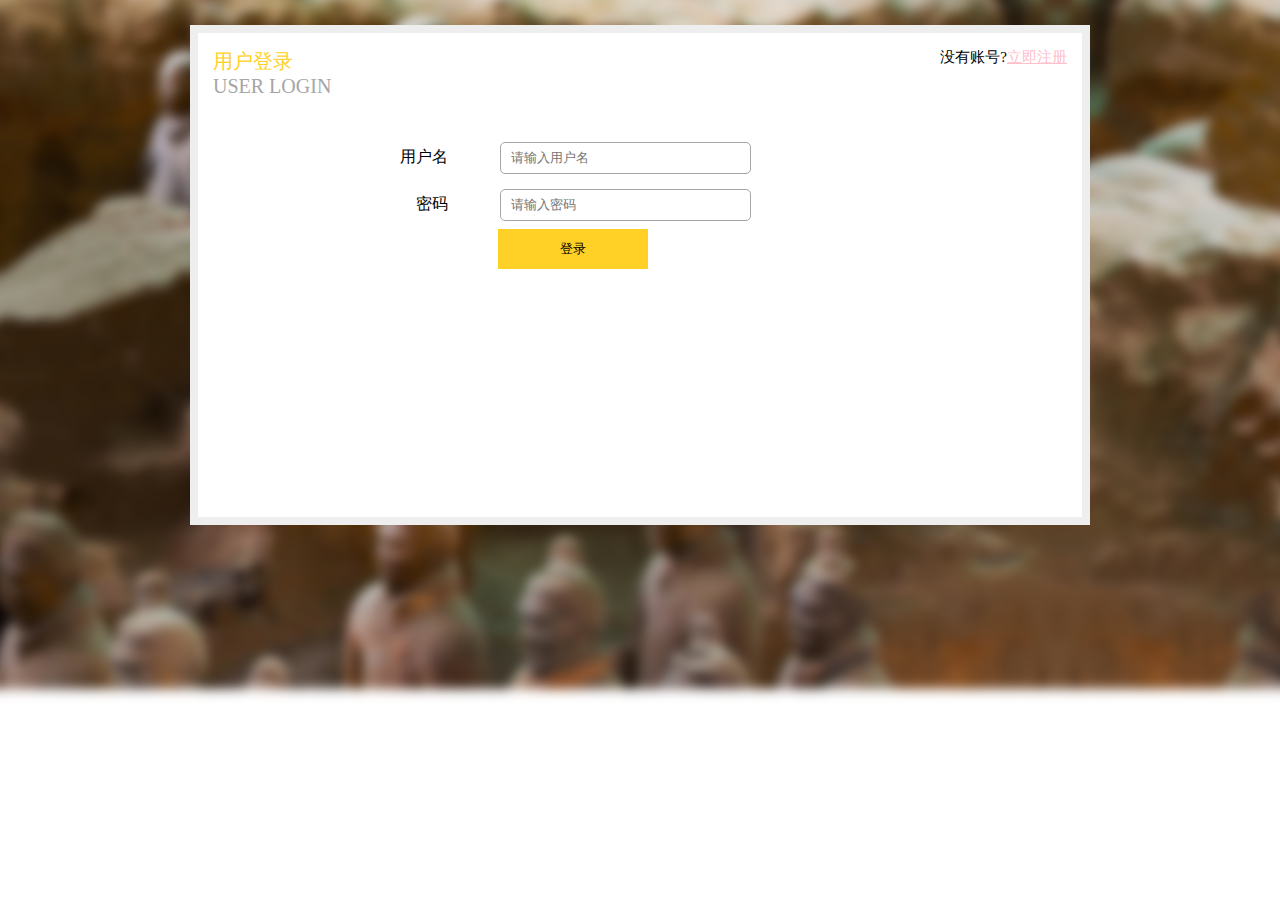
<file: target/MagicTower-1.0-SNAPSHOT/MagicTower/login.html>
<!DOCTYPE html>
<html lang="en">
<head>
    <meta charset="UTF-8">
    <title>注册页面</title>
    <link rel="stylesheet" href="css/login.css">
    <script src="js/lib/jquery-3.0.0.min.js"></script>
    <script src="js/login.js"></script>
</head>
<body>

<div class="rg_layout">
    <div class="rg_left">
        <p>用户登录</p>
        <p>USER LOGIN</p>

    </div>

    <div class="rg_center">
        <div class="rg_form">
            <!--定义表单 form-->
            <form action="javascript:void(0)" id="form" method="post">
                <table>
                    <tr>
                        <td class="td_left"><label for="username">用户名</label></td>
                        <td class="td_right">
                            <input type="text" name="username" id="username" placeholder="请输入用户名">
                            <span id="s_username" class="error"></span>
                        </td>

                    </tr>

                    <tr>
                        <td class="td_left"><label for="password">密码</label></td>
                        <td class="td_right">
                            <input type="password" name="password" id="password" placeholder="请输入密码">
                            <span id="s_password" class="error"></span>
                        </td>
                    </tr>

                    <tr>
                        <td colspan="2"  id="td_sub"><input type="submit" id="btn_sub" value="登录"><span id="loading_login"style="margin-left: 5px"></span></td>
                    </tr>
                </table>

            </form>


        </div>

    </div>

    <div class="rg_right">
        <p>没有账号?<a href="register.html">立即注册</a></p>
    </div>


</div>


</body>
</html>
</file>
<file: target/MagicTower-1.0-SNAPSHOT/MagicTower/css/login.css>
* {
    margin: 0px;
    padding: 0px;
    box-sizing: border-box;
}

body {
    background: url("../image/register_bg.png") no-repeat center;
    padding-top: 25px;
}

.rg_layout {
    width: 900px;
    height: 500px;
    border: 8px solid #EEEEEE;
    background-color: white;
    /*让div水平居中*/
    margin: auto;
}

.rg_left {
    /*border: 1px solid red;*/
    float: left;
    margin: 15px;
}

.rg_left > p:first-child {
    color: #FFD026;
    font-size: 20px;
}

.rg_left > p:last-child {
    color: #A6A6A6;
    font-size: 20px;

}

.rg_center {
    margin-top: 100px;
    float: left;
    /* border: 1px solid red;*/

}

.rg_right {
    /*border: 1px solid red;*/
    float: right;
    margin: 15px;
}

.rg_right > p:first-child {
    font-size: 15px;

}

.rg_right p a {
    color: pink;
}

.td_left {
    width: 100px;
    text-align: right;
    height: 45px;
}

.td_right {
    padding-left: 50px;
}

#username, #password, #email, #name, #tel, #birthday, #checkcode {
    width: 251px;
    height: 32px;
    border: 1px solid #A6A6A6;
    /*设置边框圆角*/
    border-radius: 5px;
    padding-left: 10px;
}

#checkcode {
    width: 110px;
}

#img_check {
    height: 32px;
    vertical-align: middle;
}

#btn_sub {
    width: 150px;
    height: 40px;
    background-color: #FFD026;
    border: 1px solid #FFD026;
}

#td_sub{
    padding-left: 150px;
}

.error{
    color:red;
    vertical-align: middle;
}
</file>
